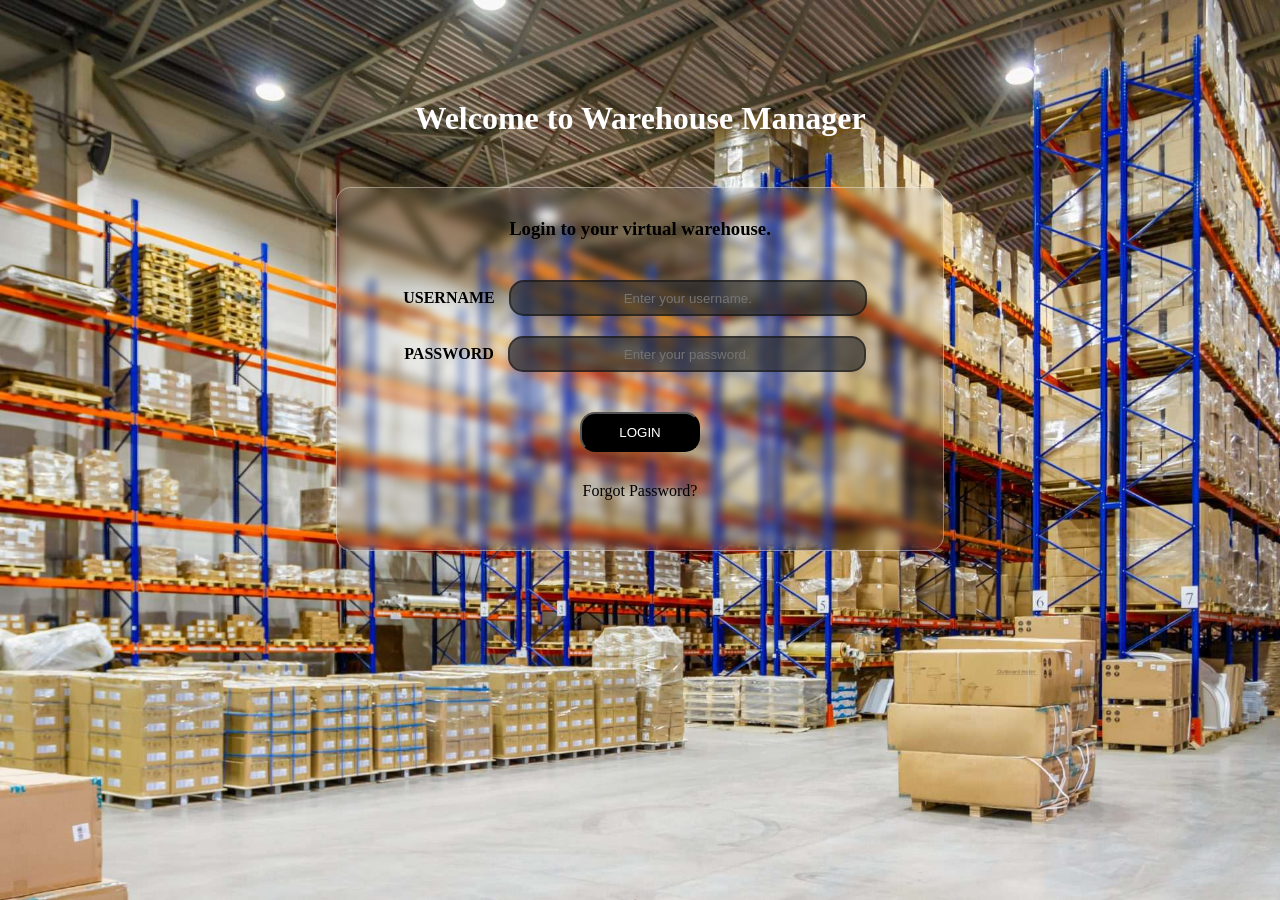
<file: index.html>
<!-- Date : 01-june-2026 -->
 <!DOCTYPE html>
<html>
    <head>
        <title>Warehouse Manager</title>
        <meta name="viewport" content="width=device-width, initial-scale=1.0">
        
    </head>
    <body>
        <h1 style="margin-top : 100px; margin-bottom :50px;  color : hsl(0, 0%, 100%);">Welcome to Warehouse Manager</h1>
        
        
        <div id="login_box">
            <h3 style="margin-top : 0px; margin-bottom : 30px;">Login to your virtual warehouse.</h3>

            <label for="username" style="color : hsl(0, 0%, 0%);"><b>USERNAME</b></label>
            <input type="text" id="username" placeholder="Enter your username." required><br>
            
            <label for="password" style="color : hwb(0 0% 100%);"><b>PASSWORD</b></label>
            <input type="password" id="password" placeholder="Enter your password." required><br>

            <button id="login">LOGIN</button><br>
            <a href="#" id="reset_pass">Forgot Password?</a><br>

            <P id="message" style="color:red; font-size : 20px;"></P>
            <a href="dashboard.html" style=" font-size : 20px;" id="allow"></a>

        </div>

    </body>
    <script src="script.js"></script>
</html>



<style>
    #login_box{
        margin-top : 300px;
        margin: auto;
        width : 40%;
        border : 1px solid hsla(0, 0%, 98%, 0.4);
        border-radius : 15px;
        text-align : center;
        padding : 30px 50px;
        background-color : hsla(0, 0%, 70%, 0.1);
        backdrop-filter : blur(5px);
        overflow : auto;
        animation-duration : 1s;
        animation-name : grow;
        animation-direction : reverse;
        
    }

    #username{
        margin : 10px;
        border-radius : 15px;
        height : 30px;
        width : 350px;
        text-align : center;
        background-color : rgba(48, 47, 47, 0.7);
        border : 2px solid hsla(0, 0%, 0%, 0.4);
        color : hsl(0, 0%, 100%);
    }

    #password{
        margin : 10px;
        border-radius : 15px;
        height : 30px;
        width : 350px;
        text-align : center;
        background-color : rgba(48, 47, 47, 0.7);
        border : 2px solid hsla(0, 0%, 0%, 0.4);
        color : hsl(0, 0%, 100%);
    }

    #login{
        height : 40px;
        width : 120px;
        border-radius : 15px;
        margin : 30px;
        padding : 10px 5px;
        cursor : pointer;
        background-color : black;
        color : white;
        

    }

    body{
        background-image : url(project_stuff/warehouse_bg_image.jpg);
        background-repeat : no-repeat;
        background-size : cover;
        background-attachment : fixed;
        text-align :center;
    }

    #reset_pass{
        text-decoration : none; 
        color: black;
    }
    


    #login:hover{
        background-color : hsl(0, 0%, 20%);
    }

    #reset_pass:hover {
        text-decoration : underline;
    }


    @keyframes grow{
    100%{transform  : scale(1.2, 1.2)}
}

</style>
</file>
